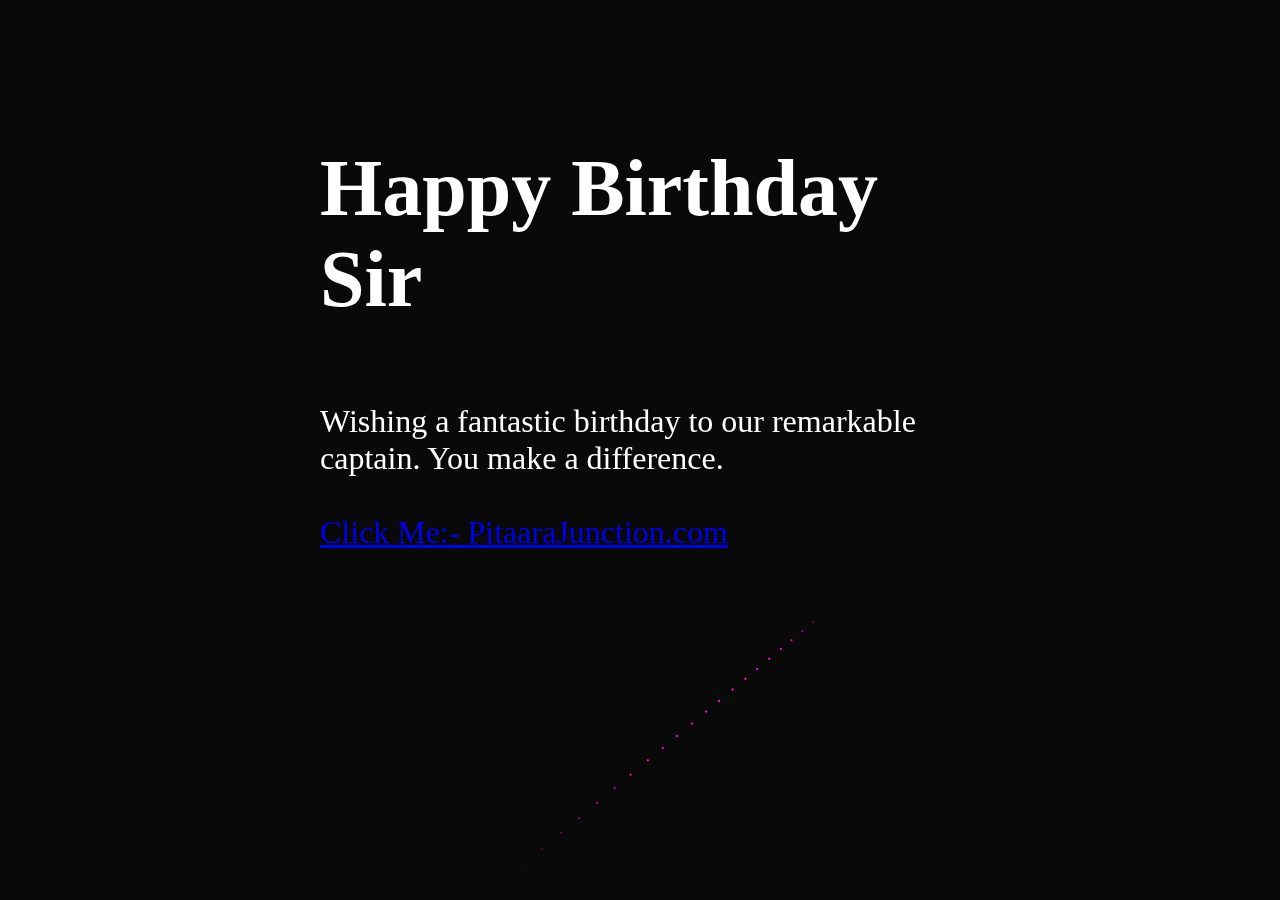
<file: index.html>
<!DOCTYPE html>
<html>
<head>
<meta charset="utf-8">
<title>Happy Birthday Sir</title>
<link rel="stylesheet" href="birthday.css" />
 <link rel="stylesheet" href="fire.css" />

</head>
<body>
<h1>Happy Birthday Sir</h1>

<h2>Wishing a fantastic birthday to our remarkable captain. You make a difference.
</br>
</br>
 <a href="pitara.html">Click Me:- PitaaraJunction.com</a></h2>

 




<canvas id="birthday"></canvas>


 <script src="birthday.js"></script>
  <script src="home.js"></script>

</body>
</html>
</file>
<file: birthday.css>
body {
  margin: 0;
  background: #020202;
  cursor: crosshair;
}
canvas{display:block}
h1 {
  position: absolute;
  top: 20%;
  left: 50%;
  transform: translate(-50%, -50%);
  color: #fff;
  font-family: "Source Sans Pro";
  font-size: 5em;
  font-weight: 900;
  -webkit-user-select: none;
  user-select: none;
}
h2{
	
	 position: absolute;
  top: 50%;
  left: 50%;
  transform: translate(-50%, -50%);
  color: #fff;
  font-family: "Source Sans Pro";
  font-size: 2em;
  font-weight: 400;
  -webkit-user-select: none;
  user-select: none;
}
</file>
<file: fire.css>
body{
  background:black;
  overflow:hidden;
  margin:0;
}
canvas{
  background:#000;
}
</file>
